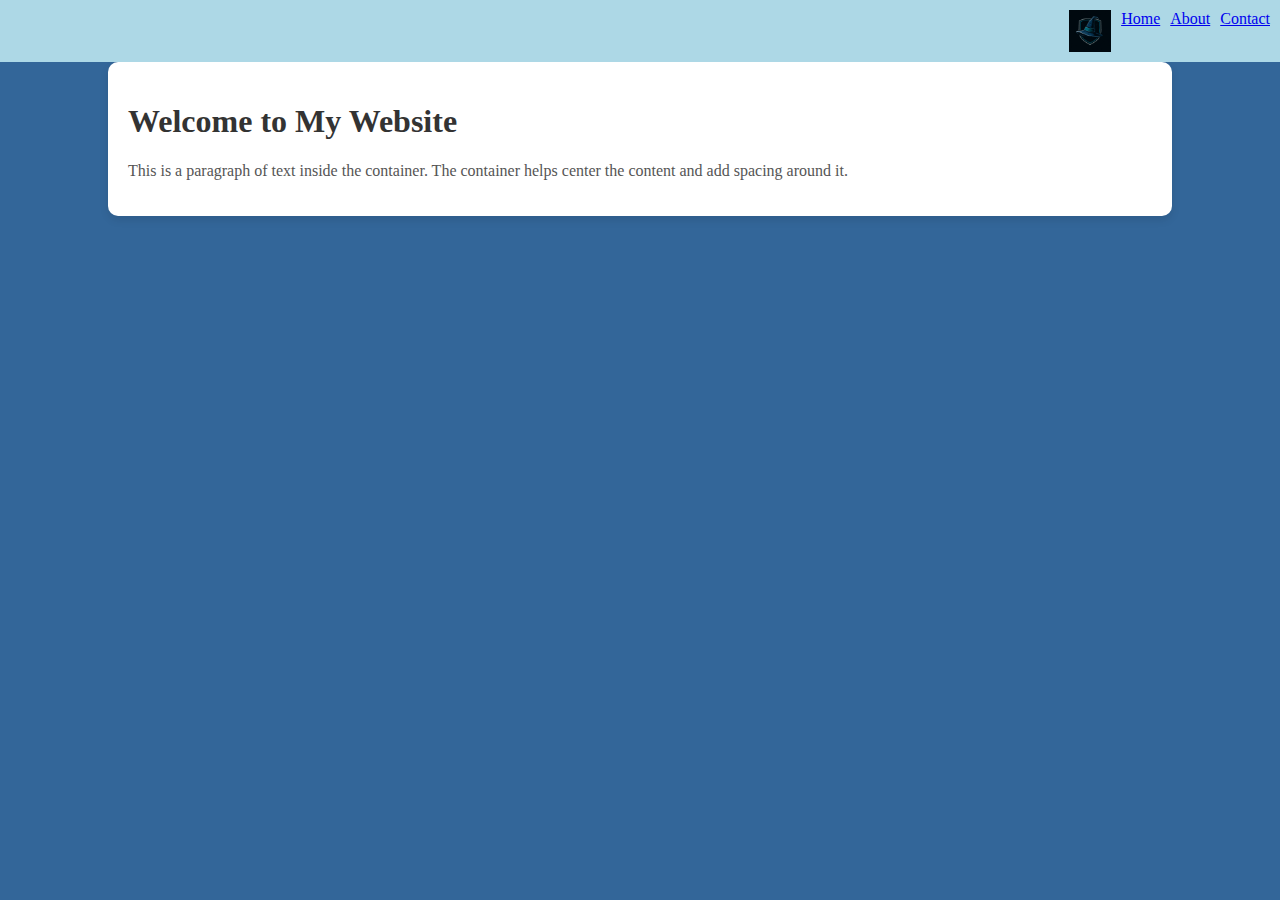
<file: contact.html>
<!DOCTYPE html>
<html lang="en">
<metacharset="UTF8">

    <head>
        <meta name="viewport" content="width=device-width, initial-scale=1, minimum-scale=1" />
        <link rel="icon" type="image/x-icon" href="./images/Wizard School Logo.png">
        <link rel="stylesheet" href="contact.css">
        <title>
            Contact
        </title>
    </head>

    <body>
        <div class="navbar">
            <img src="./images/Wizard School Logo.png" alt="Wizard School logo" width="42" height="42"
                style="float:left">
            <a class="active" href="home.html">Home</a>
            <a href="./about.html">About</a>
            <a href="./contact.html">Contact</a>
        </div>

        <div class="container">
            <h1>Welcome to My Website</h1>
            <p>This is a paragraph of text inside the container. The container helps center the content and add spacing
                around it.</p>
        </div>



    </body>





</html>
</file>
<file: contact.css>
body {
    font-family: 'Times New Roman', Times, serif;
    margin: 0;
    padding: 0;
    background-color: #336699;
}

.container {
    width: 80%;
    /* Container takes up 80% of the screen width */
    max-width: 1200px;
    /* The container will not stretch beyond 1200px */
    margin: 0 auto;
    /* Centers the container horizontally */
    padding: 20px;
    /* Adds padding inside the container */
    background-color: white;
    box-shadow: 0 4px 8px rgba(0, 0, 0, 0.1);
    /* Optional: Adds a subtle shadow around the container */
    border-radius: 10px;
    /* Optional: Adds rounded corners to the container */
}

h1 {
    color: #333;
}

p {
    color: #555;
}

.navbar {
    position: relative;
    display: flex;
    gap: 10px;
    padding: 10px;
    background-color: lightblue;
    justify-content: right;
}
</file>
